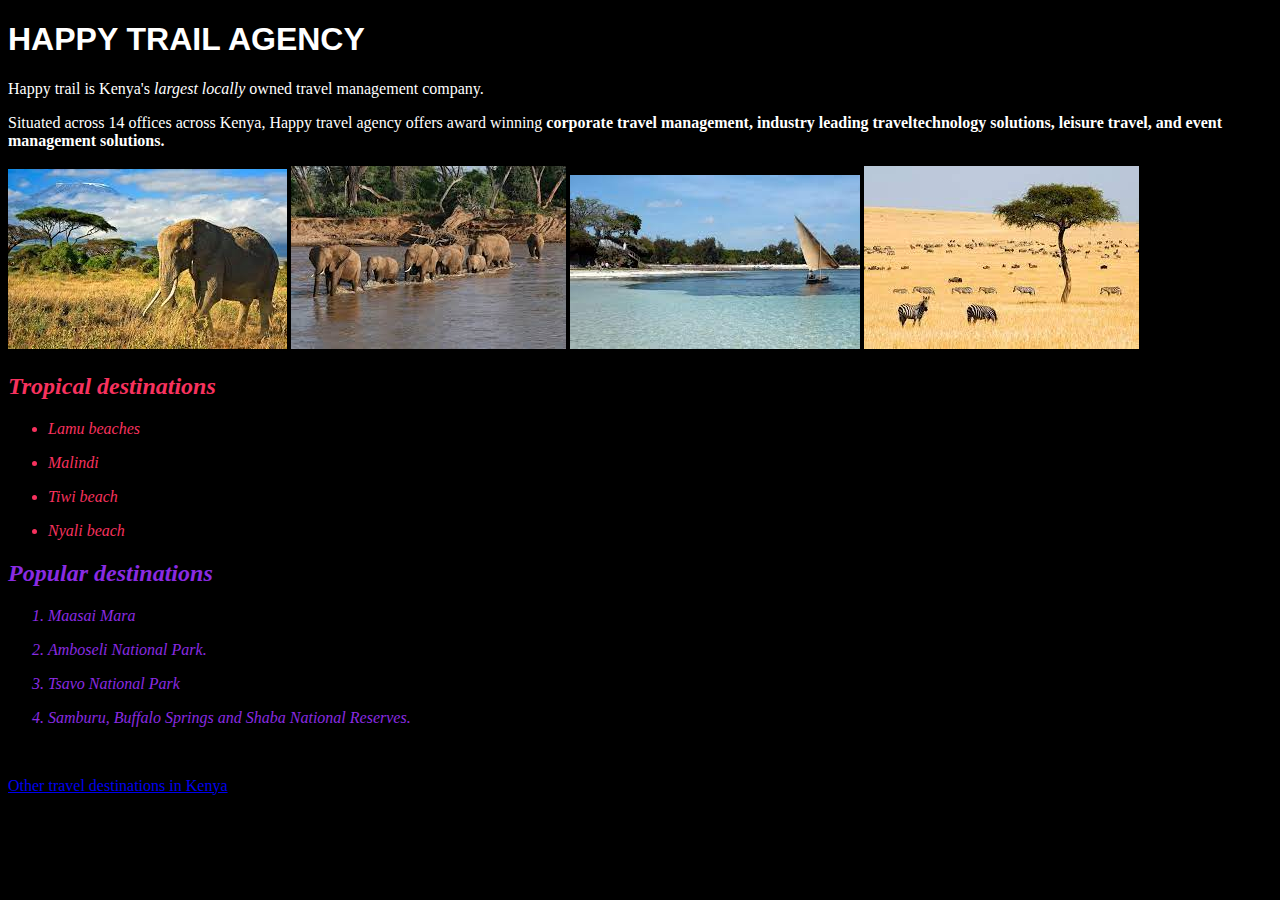
<file: index.html>
<!DOCTYPE html>
    <html>
        <head>
            <link href="./css/style.css" rel="stylesheet">
            <title>HAPPY TRAIL TRAVEL AGENCY</title>
        </head>
            <body>
                <h1 class="professional">HAPPY TRAIL AGENCY</h1>
                <p class="white">Happy trail is Kenya's <em>largest locally</em> owned travel management company.</p>
                <p class="white">Situated across 14 offices across Kenya, Happy travel agency offers award winning <strong>corporate travel management, industry leading traveltechnology solutions, leisure travel, and event management solutions.</strong></p>
                    <img src="./agency-photos/elephant.jpg" alt="elephant">
                    <img src="./agency-photos/animals.jpg" alt="Elephants crossing river">
                    <img src="./agency-photos/beach.jpg" alt="A photo of the beach">
                    <img src="./agency-photos/wilderness.jpg" alt="Animals in the wilderness">
        <div class="tropical">    
            <h2>Tropical destinations</h2>
                <ul>
                    <li><p>Lamu beaches</p></li>
                    <li><p>Malindi</p></li>
                    <li><p>Tiwi beach</p></li>
                    <li><p>Nyali beach</p></li>
                </ul>
        </div>
        <div class="popular">
            <h2>Popular destinations</h2>
                <ol>
                    <li><p>Maasai Mara</p></li>
                    <li><p>Amboseli National Park.</p></li>
                    <li><p>Tsavo National Park</p></li>
                    <li><p>Samburu, Buffalo Springs and Shaba National Reserves.</p></li>
            </ol>
        </div>    
        <p>Follow this link to see some travel destinations around Kenya. Happy travelling!</p>
            <a href="https://traveltriangle.com/blog/places-to-visit-in-kenya/">Other travel destinations in Kenya</a> 
            </body>
</html>
</file>
<file: css/style.css>
.tropical {
    color : #f7325e;
    font-family : fantasy ;
    font-style: italic;
}
.popular{
    color :blueviolet ;
    font-family: fantasy;
    font-style: italic;
}
body{
    background-color: black;
}
.professional {
    color : white;
    font-family: Helvetica;
}
.white {
    color: white;
}
</file>
